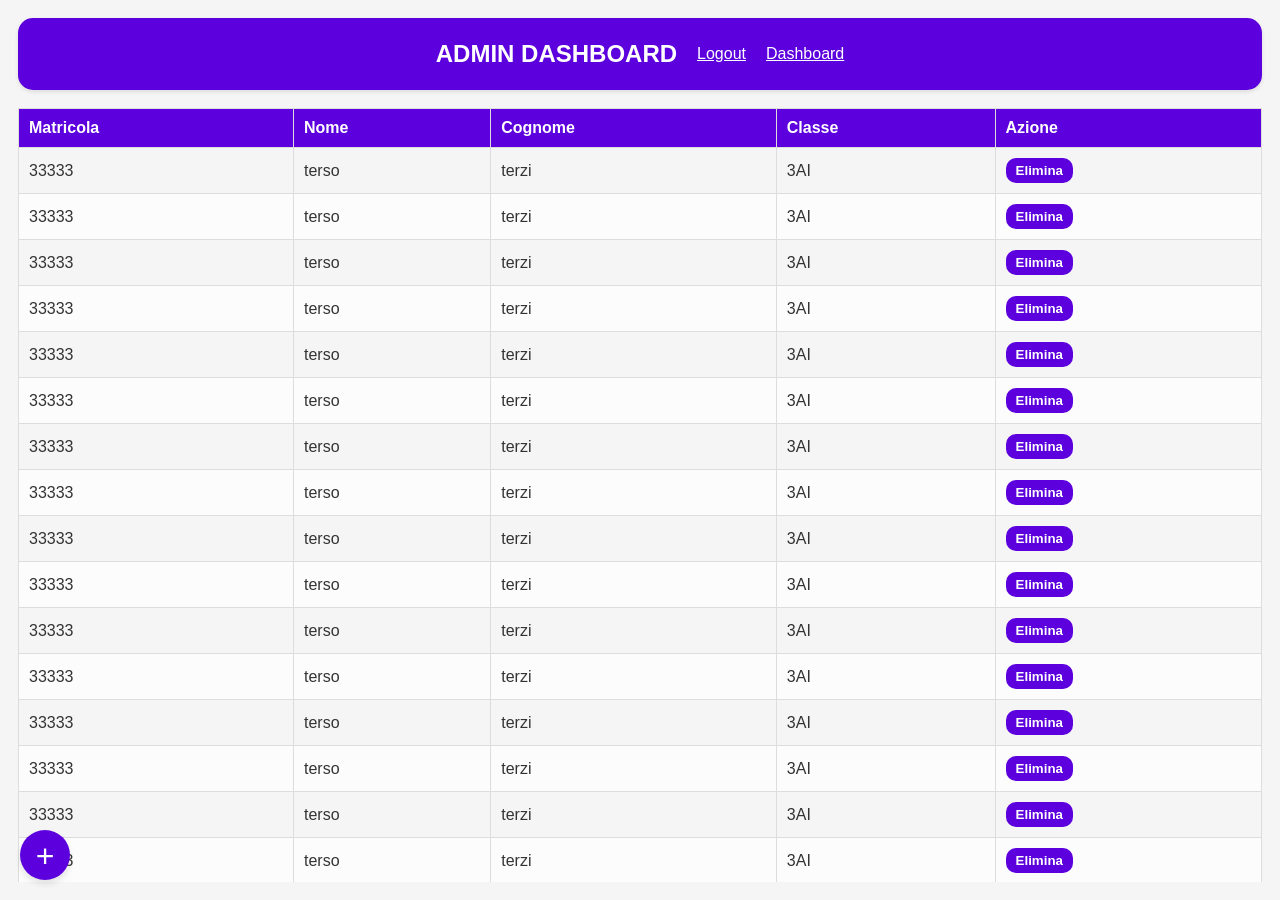
<file: admin/editTutors/index.html>
<!DOCTYPE html>
<html lang='en'>
<head>
    <meta charset='UTF-8'>
    <meta name='viewport' content='width=device-width, initial-scale=1.0'>
    <title>Admin Dashboard - Modifica Tutor</title>
    <link rel='stylesheet' href='style.css'>
    <script src='script.js' defer></script>
    <script src='../../logout.js' defer></script>
</head>
<body>
    <header id='header'>
        <h1>ADMIN DASHBOARD</h1>
        <nav>
            <ul>
                <li><a href='../login.html' onclick='handleLogout()'>Logout</a></li>
                <li><a href='../index.html'>Dashboard</a></li>
            </ul>
        </nav>
    </header>
    <main>
        <div id='add-tutor-modal' class='modal'>
            <div class='modal-content'>
                <h3>AGGIUNGI TUTOR</h3>
                <form id='add-tutor'>
                    <div class='form-group'>
                        <label for='tutor-nome'>Nome:</label>
                        <input type='text' id='tutor-nome' name='nome' required>
                    </div>
                    <div class='form-group'>
                        <label for='tutor-cognome'>Cognome:</label>
                        <input type='text' id='tutor-cognome' name='cognome' required>
                    </div>
                    <div class='form-group'>
                        <label for='tutor-matricola'>Matricola:</label>
                        <input type='text' id='tutor-matricola' name='matricola' required>
                    </div>
                    <div class='form-group'>
                        <label for='tutor-classe'>Classe:</label>
                        <input type='text' id='tutor-classe' name='classe' required>
                    </div>
                    <div class='form-group'>
                        <label for='tutor-mail'>Mail Tutor:</label>
                        <input type='email' id='tutor-mail' name='tutor-mail' required>
                    </div>
                    <div class='form-group'>
                        <label for='genitore-mail'>Mail Genitore:</label>
                        <input type='email' id='genitore-mail' name='genitore-mail'>
                    </div>
                    <div class='form-group'>
                        <label for='tutor-password'>Password:</label>
                        <input type='password' id='tutor-password' name='password' required>
                    </div>
                    <button onclick='handleAddTutor();' type='submit'>Aggiungi Tutor</button>
                </form>
            </div>
        </div>

        <div id='remove-tutor'>
            <table id='tutors-table'>
                <thead id='thead'>
                    <tr>
                        <th>Matricola</th>
                        <th>Nome</th>
                        <th>Cognome</th>
                        <th>Classe</th>
                        <th>Azione</th>
                    </tr>
                </thead>
                <tbody>
                <tr>
                    <td>33333</td>
                    <td>terso</td>
                    <td>terzi</td>
                    <td>3AI</td>
                    <td><button class='delete-button'>Elimina</button></td>
                </tr>
                <tr>
                    <td>33333</td>
                    <td>terso</td>
                    <td>terzi</td>
                    <td>3AI</td>
                    <td><button class='delete-button'>Elimina</button></td>
                </tr>
                <tr>
                    <td>33333</td>
                    <td>terso</td>
                    <td>terzi</td>
                    <td>3AI</td>
                    <td><button class='delete-button'>Elimina</button></td>
                </tr>
                <tr>
                    <td>33333</td>
                    <td>terso</td>
                    <td>terzi</td>
                    <td>3AI</td>
                    <td><button class='delete-button'>Elimina</button></td>
                </tr>
                <tr>
                    <td>33333</td>
                    <td>terso</td>
                    <td>terzi</td>
                    <td>3AI</td>
                    <td><button class='delete-button'>Elimina</button></td>
                </tr>
                <tr>
                    <td>33333</td>
                    <td>terso</td>
                    <td>terzi</td>
                    <td>3AI</td>
                    <td><button class='delete-button'>Elimina</button></td>
                </tr>
                <tr>
                    <td>33333</td>
                    <td>terso</td>
                    <td>terzi</td>
                    <td>3AI</td>
                    <td><button class='delete-button'>Elimina</button></td>
                </tr>
                <tr>
                    <td>33333</td>
                    <td>terso</td>
                    <td>terzi</td>
                    <td>3AI</td>
                    <td><button class='delete-button'>Elimina</button></td>
                </tr>
                <tr>
                    <td>33333</td>
                    <td>terso</td>
                    <td>terzi</td>
                    <td>3AI</td>
                    <td><button class='delete-button'>Elimina</button></td>
                </tr>
                <tr>
                    <td>33333</td>
                    <td>terso</td>
                    <td>terzi</td>
                    <td>3AI</td>
                    <td><button class='delete-button'>Elimina</button></td>
                </tr>
                <tr>
                    <td>33333</td>
                    <td>terso</td>
                    <td>terzi</td>
                    <td>3AI</td>
                    <td><button class='delete-button'>Elimina</button></td>
                </tr>
                <tr>
                    <td>33333</td>
                    <td>terso</td>
                    <td>terzi</td>
                    <td>3AI</td>
                    <td><button class='delete-button'>Elimina</button></td>
                </tr>
                <tr>
                    <td>33333</td>
                    <td>terso</td>
                    <td>terzi</td>
                    <td>3AI</td>
                    <td><button class='delete-button'>Elimina</button></td>
                </tr>
                <tr>
                    <td>33333</td>
                    <td>terso</td>
                    <td>terzi</td>
                    <td>3AI</td>
                    <td><button class='delete-button'>Elimina</button></td>
                </tr>
                <tr>
                    <td>33333</td>
                    <td>terso</td>
                    <td>terzi</td>
                    <td>3AI</td>
                    <td><button class='delete-button'>Elimina</button></td>
                </tr>
                <tr>
                    <td>33333</td>
                    <td>terso</td>
                    <td>terzi</td>
                    <td>3AI</td>
                    <td><button class='delete-button'>Elimina</button></td>
                </tr>
                <tr>
                    <td>33333</td>
                    <td>terso</td>
                    <td>terzi</td>
                    <td>3AI</td>
                    <td><button class='delete-button'>Elimina</button></td>
                </tr>
                <tr>
                    <td>33333</td>
                    <td>terso</td>
                    <td>terzi</td>
                    <td>3AI</td>
                    <td><button class='delete-button'>Elimina</button></td>
                </tr>
                <tr>
                    <td>33333</td>
                    <td>terso</td>
                    <td>terzi</td>
                    <td>3AI</td>
                    <td><button class='delete-button'>Elimina</button></td>
                </tr>
                <tr>
                    <td>33333</td>
                    <td>terso</td>
                    <td>terzi</td>
                    <td>3AI</td>
                    <td><button class='delete-button'>Elimina</button></td>
                </tr>
                <tr>
                    <td>33333</td>
                    <td>terso</td>
                    <td>terzi</td>
                    <td>3AI</td>
                    <td><button class='delete-button'>Elimina</button></td>
                </tr>
                <tr>
                    <td>33333</td>
                    <td>terso</td>
                    <td>terzi</td>
                    <td>3AI</td>
                    <td><button class='delete-button'>Elimina</button></td>
                </tr>
                <tr>
                    <td>33333</td>
                    <td>terso</td>
                    <td>terzi</td>
                    <td>3AI</td>
                    <td><button class='delete-button'>Elimina</button></td>
                </tr>
                <tr>
                    <td>33333</td>
                    <td>terso</td>
                    <td>terzi</td>
                    <td>3AI</td>
                    <td><button class='delete-button'>Elimina</button></td>
                </tr>
                <tr>
                    <td>33333</td>
                    <td>terso</td>
                    <td>terzi</td>
                    <td>3AI</td>
                    <td><button class='delete-button'>Elimina</button></td>
                </tr>
                <tr>
                    <td>33333</td>
                    <td>terso</td>
                    <td>terzi</td>
                    <td>3AI</td>
                    <td><button class='delete-button'>Elimina</button></td>
                </tr>
                <tr>
                    <td>33333</td>
                    <td>terso</td>
                    <td>terzi</td>
                    <td>3AI</td>
                    <td><button class='delete-button'>Elimina</button></td>
                </tr>
                <tr>
                    <td>33333</td>
                    <td>terso</td>
                    <td>terzi</td>
                    <td>3AI</td>
                    <td><button class='delete-button'>Elimina</button></td>
                </tr>
                <tr>
                    <td>33333</td>
                    <td>terso</td>
                    <td>terzi</td>
                    <td>3AI</td>
                    <td><button class='delete-button'>Elimina</button></td>
                </tr>
                <tr>
                    <td>33333</td>
                    <td>terso</td>
                    <td>terzi</td>
                    <td>3AI</td>
                    <td><button class='delete-button'>Elimina</button></td>
                </tr>
                <tr>
                    <td>33333</td>
                    <td>terso</td>
                    <td>terzi</td>
                    <td>3AI</td>
                    <td><button class='delete-button'>Elimina</button></td>
                </tr>
                <tr>
                    <td>33333</td>
                    <td>terso</td>
                    <td>terzi</td>
                    <td>3AI</td>
                    <td><button class='delete-button'>Elimina</button></td>
                </tr>
                <tr>
                    <td>33333</td>
                    <td>terso</td>
                    <td>terzi</td>
                    <td>3AI</td>
                    <td><button class='delete-button'>Elimina</button></td>
                </tr>
                <tr>
                    <td>33333</td>
                    <td>terso</td>
                    <td>terzi</td>
                    <td>3AI</td>
                    <td><button class='delete-button'>Elimina</button></td>
                </tr>
                <tr>
                    <td>33333</td>
                    <td>terso</td>
                    <td>terzi</td>
                    <td>3AI</td>
                    <td><button class='delete-button'>Elimina</button></td>
                </tr>
                <tr>
                    <td>33333</td>
                    <td>terso</td>
                    <td>terzi</td>
                    <td>3AI</td>
                    <td><button class='delete-button'>Elimina</button></td>
                </tr>
                <tr>
                    <td>33333</td>
                    <td>terso</td>
                    <td>terzi</td>
                    <td>3AI</td>
                    <td><button class='delete-button'>Elimina</button></td>
                </tr>
                <tr>
                    <td>33333</td>
                    <td>terso</td>
                    <td>terzi</td>
                    <td>3AI</td>
                    <td><button class='delete-button'>Elimina</button></td>
                </tr>
                <tr>
                    <td>33333</td>
                    <td>terso</td>
                    <td>terzi</td>
                    <td>3AI</td>
                    <td><button class='delete-button'>Elimina</button></td>
                </tr>
                <tr>
                    <td>33333</td>
                    <td>terso</td>
                    <td>terzi</td>
                    <td>3AI</td>
                    <td><button class='delete-button'>Elimina</button></td>
                </tr>
                <tr>
                    <td>33333</td>
                    <td>terso</td>
                    <td>terzi</td>
                    <td>3AI</td>
                    <td><button class='delete-button'>Elimina</button></td>
                </tr>
                <tr>
                    <td>33333</td>
                    <td>terso</td>
                    <td>terzi</td>
                    <td>3AI</td>
                    <td><button class='delete-button'>Elimina</button></td>
                </tr>
                <tr>
                    <td>33333</td>
                    <td>terso</td>
                    <td>terzi</td>
                    <td>3AI</td>
                    <td><button class='delete-button'>Elimina</button></td>
                </tr>
                <tr>
                    <td>33333</td>
                    <td>terso</td>
                    <td>terzi</td>
                    <td>3AI</td>
                    <td><button class='delete-button'>Elimina</button></td>
                </tr>
                <tr>
                    <td>33333</td>
                    <td>terso</td>
                    <td>terzi</td>
                    <td>3AI</td>
                    <td><button class='delete-button'>Elimina</button></td>
                </tr>
                <tr>
                    <td>33333</td>
                    <td>terso</td>
                    <td>terzi</td>
                    <td>3AI</td>
                    <td><button class='delete-button'>Elimina</button></td>
                </tr>
                <tr>
                    <td>33333</td>
                    <td>terso</td>
                    <td>terzi</td>
                    <td>3AI</td>
                    <td><button class='delete-button'>Elimina</button></td>
                </tr>
                <tr>
                    <td>33333</td>
                    <td>terso</td>
                    <td>terzi</td>
                    <td>3AI</td>
                    <td><button class='delete-button'>Elimina</button></td>
                </tr>
                <tr>
                    <td>33333</td>
                    <td>terso</td>
                    <td>terzi</td>
                    <td>3AI</td>
                    <td><button class='delete-button'>Elimina</button></td>
                </tr>
                <tr>
                    <td>33333</td>
                    <td>terso</td>
                    <td>terzi</td>
                    <td>3AI</td>
                    <td><button class='delete-button'>Elimina</button></td>
                </tr>
                <tr>
                    <td>33333</td>
                    <td>terso</td>
                    <td>terzi</td>
                    <td>3AI</td>
                    <td><button class='delete-button'>Elimina</button></td>
                </tr>
                <tr>
                    <td>33333</td>
                    <td>terso</td>
                    <td>terzi</td>
                    <td>3AI</td>
                    <td><button class='delete-button'>Elimina</button></td>
                </tr>
                <tr>
                    <td>33333</td>
                    <td>terso</td>
                    <td>terzi</td>
                    <td>3AI</td>
                    <td><button class='delete-button'>Elimina</button></td>
                </tr>
                <tr>
                    <td>33333</td>
                    <td>terso</td>
                    <td>terzi</td>
                    <td>3AI</td>
                    <td><button class='delete-button'>Elimina</button></td>
                </tr>
                <tr>
                    <td>33333</td>
                    <td>terso</td>
                    <td>terzi</td>
                    <td>3AI</td>
                    <td><button class='delete-button'>Elimina</button></td>
                </tr>
                <tr>
                    <td>33333</td>
                    <td>terso</td>
                    <td>terzi</td>
                    <td>3AI</td>
                    <td><button class='delete-button'>Elimina</button></td>
                </tr>
                <tr>
                    <td>33333</td>
                    <td>terso</td>
                    <td>terzi</td>
                    <td>3AI</td>
                    <td><button class='delete-button'>Elimina</button></td>
                </tr>
                <tr>
                    <td>33333</td>
                    <td>terso</td>
                    <td>terzi</td>
                    <td>3AI</td>
                    <td><button class='delete-button'>Elimina</button></td>
                </tr>
                <tr>
                    <td>33333</td>
                    <td>terso</td>
                    <td>terzi</td>
                    <td>3AI</td>
                    <td><button class='delete-button'>Elimina</button></td>
                </tr>
                <tr>
                    <td>33333</td>
                    <td>terso</td>
                    <td>terzi</td>
                    <td>3AI</td>
                    <td><button class='delete-button'>Elimina</button></td>
                </tr>
                <tr>
                    <td>33333</td>
                    <td>terso</td>
                    <td>terzi</td>
                    <td>3AI</td>
                    <td><button class='delete-button'>Elimina</button></td>
                </tr>
                <tr>
                    <td>33333</td>
                    <td>terso</td>
                    <td>terzi</td>
                    <td>3AI</td>
                    <td><button class='delete-button'>Elimina</button></td>
                </tr>
                <tr>
                    <td>33333</td>
                    <td>terso</td>
                    <td>terzi</td>
                    <td>3AI</td>
                    <td><button class='delete-button'>Elimina</button></td>
                </tr>
                <tr>
                    <td>33333</td>
                    <td>terso</td>
                    <td>terzi</td>
                    <td>3AI</td>
                    <td><button class='delete-button'>Elimina</button></td>
                </tr>
                <tr>
                    <td>33333</td>
                    <td>terso</td>
                    <td>terzi</td>
                    <td>3AI</td>
                    <td><button class='delete-button'>Elimina</button></td>
                </tr>
                <tr>
                    <td>33333</td>
                    <td>terso</td>
                    <td>terzi</td>
                    <td>3AI</td>
                    <td><button class='delete-button'>Elimina</button></td>
                </tr>
                <tr>
                    <td>33333</td>
                    <td>terso</td>
                    <td>terzi</td>
                    <td>3AI</td>
                    <td><button class='delete-button'>Elimina</button></td>
                </tr>
                <tr>
                    <td>33333</td>
                    <td>terso</td>
                    <td>terzi</td>
                    <td>3AI</td>
                    <td><button class='delete-button'>Elimina</button></td>
                </tr>
                <tr>
                    <td>33333</td>
                    <td>terso</td>
                    <td>terzi</td>
                    <td>3AI</td>
                    <td><button class='delete-button'>Elimina</button></td>
                </tr>
                <tr>
                    <td>33333</td>
                    <td>terso</td>
                    <td>terzi</td>
                    <td>3AI</td>
                    <td><button class='delete-button'>Elimina</button></td>
                </tr>
                <tr>
                    <td>33333</td>
                    <td>terso</td>
                    <td>terzi</td>
                    <td>3AI</td>
                    <td><button class='delete-button'>Elimina</button></td>
                </tr>
                <tr>
                    <td>33333</td>
                    <td>terso</td>
                    <td>terzi</td>
                    <td>3AI</td>
                    <td><button class='delete-button'>Elimina</button></td>
                </tr>
                <tr>
                    <td>33333</td>
                    <td>terso</td>
                    <td>terzi</td>
                    <td>3AI</td>
                    <td><button class='delete-button'>Elimina</button></td>
                </tr>
                <tr>
                    <td>33333</td>
                    <td>terso</td>
                    <td>terzi</td>
                    <td>3AI</td>
                    <td><button class='delete-button'>Elimina</button></td>
                </tr>
                <tr>
                    <td>33333</td>
                    <td>terso</td>
                    <td>terzi</td>
                    <td>3AI</td>
                    <td><button class='delete-button'>Elimina</button></td>
                </tr>
                <tr>
                    <td>33333</td>
                    <td>terso</td>
                    <td>terzi</td>
                    <td>3AI</td>
                    <td><button class='delete-button'>Elimina</button></td>
                </tr>
                <tr>
                    <td>33333</td>
                    <td>terso</td>
                    <td>terzi</td>
                    <td>3AI</td>
                    <td><button class='delete-button'>Elimina</button></td>
                </tr>
                <tr>
                    <td>33333</td>
                    <td>terso</td>
                    <td>terzi</td>
                    <td>3AI</td>
                    <td><button class='delete-button'>Elimina</button></td>
                </tr>
                <tr>
                    <td>33333</td>
                    <td>terso</td>
                    <td>terzi</td>
                    <td>3AI</td>
                    <td><button class='delete-button'>Elimina</button></td>
                </tr>
                <tr>
                    <td>33333</td>
                    <td>terso</td>
                    <td>terzi</td>
                    <td>3AI</td>
                    <td><button class='delete-button'>Elimina</button></td>
                </tr>
                <tr>
                    <td>33333</td>
                    <td>terso</td>
                    <td>terzi</td>
                    <td>3AI</td>
                    <td><button class='delete-button'>Elimina</button></td>
                </tr>
                <tr>
                    <td>33333</td>
                    <td>terso</td>
                    <td>terzi</td>
                    <td>3AI</td>
                    <td><button class='delete-button'>Elimina</button></td>
                </tr>
                <tr>
                    <td>33333</td>
                    <td>terso</td>
                    <td>terzi</td>
                    <td>3AI</td>
                    <td><button class='delete-button'>Elimina</button></td>
                </tr>
                <tr>
                    <td>33333</td>
                    <td>terso</td>
                    <td>terzi</td>
                    <td>3AI</td>
                    <td><button class='delete-button'>Elimina</button></td>
                </tr>
                <tr>
                    <td>33333</td>
                    <td>terso</td>
                    <td>terzi</td>
                    <td>3AI</td>
                    <td><button class='delete-button'>Elimina</button></td>
                </tr>
                <tr>
                    <td>33333</td>
                    <td>terso</td>
                    <td>terzi</td>
                    <td>3AI</td>
                    <td><button class='delete-button'>Elimina</button></td>
                </tr>
                <tr>
                    <td>33333</td>
                    <td>terso</td>
                    <td>terzi</td>
                    <td>3AI</td>
                    <td><button class='delete-button'>Elimina</button></td>
                </tr>
                <tr>
                    <td>33333</td>
                    <td>terso</td>
                    <td>terzi</td>
                    <td>3AI</td>
                    <td><button class='delete-button'>Elimina</button></td>
                </tr>
                <tr>
                    <td>33333</td>
                    <td>terso</td>
                    <td>terzi</td>
                    <td>3AI</td>
                    <td><button class='delete-button'>Elimina</button></td>
                </tr>
                <tr>
                    <td>33333</td>
                    <td>terso</td>
                    <td>terzi</td>
                    <td>3AI</td>
                    <td><button class='delete-button'>Elimina</button></td>
                </tr>
                <tr>
                    <td>33333</td>
                    <td>terso</td>
                    <td>terzi</td>
                    <td>3AI</td>
                    <td><button class='delete-button'>Elimina</button></td>
                </tr>
                <tr>
                    <td>33333</td>
                    <td>terso</td>
                    <td>terzi</td>
                    <td>3AI</td>
                    <td><button class='delete-button'>Elimina</button></td>
                </tr>
                <tr>
                    <td>33333</td>
                    <td>terso</td>
                    <td>terzi</td>
                    <td>3AI</td>
                    <td><button class='delete-button'>Elimina</button></td>
                </tr>
                <tr>
                    <td>33333</td>
                    <td>terso</td>
                    <td>terzi</td>
                    <td>3AI</td>
                    <td><button class='delete-button'>Elimina</button></td>
                </tr>
                <tr>
                    <td>33333</td>
                    <td>terso</td>
                    <td>terzi</td>
                    <td>3AI</td>
                    <td><button class='delete-button'>Elimina</button></td>
                </tr>
                <tr>
                    <td>33333</td>
                    <td>terso</td>
                    <td>terzi</td>
                    <td>3AI</td>
                    <td><button class='delete-button'>Elimina</button></td>
                </tr>
                <tr>
                    <td>33333</td>
                    <td>terso</td>
                    <td>terzi</td>
                    <td>3AI</td>
                    <td><button class='delete-button'>Elimina</button></td>
                </tr>
                <tr>
                    <td>33333</td>
                    <td>terso</td>
                    <td>terzi</td>
                    <td>3AI</td>
                    <td><button class='delete-button'>Elimina</button></td>
                </tr>
                <tr>
                    <td>33333</td>
                    <td>terso</td>
                    <td>terzi</td>
                    <td>3AI</td>
                    <td><button class='delete-button'>Elimina</button></td>
                </tr>
                <tr>
                    <td>33333</td>
                    <td>terso</td>
                    <td>terzi</td>
                    <td>3AI</td>
                    <td><button class='delete-button'>Elimina</button></td>
                </tr>
                <tr>
                    <td>33333</td>
                    <td>terso</td>
                    <td>terzi</td>
                    <td>3AI</td>
                    <td><button class='delete-button'>Elimina</button></td>
                </tr>
                <tr>
                    <td>33333</td>
                    <td>terso</td>
                    <td>terzi</td>
                    <td>3AI</td>
                    <td><button class='delete-button'>Elimina</button></td>
                </tr>
                <tr>
                    <td>33333</td>
                    <td>terso</td>
                    <td>terzi</td>
                    <td>3AI</td>
                    <td><button class='delete-button'>Elimina</button></td>
                </tr>
                <tr>
                    <td>33333</td>
                    <td>terso</td>
                    <td>terzi</td>
                    <td>3AI</td>
                    <td><button class='delete-button'>Elimina</button></td>
                </tr>
                <tr>
                    <td>33333</td>
                    <td>terso</td>
                    <td>terzi</td>
                    <td>3AI</td>
                    <td><button class='delete-button'>Elimina</button></td>
                </tr>
                <tr>
                    <td>33333</td>
                    <td>terso</td>
                    <td>terzi</td>
                    <td>3AI</td>
                    <td><button class='delete-button'>Elimina</button></td>
                </tr>
                <tr>
                    <td>33333</td>
                    <td>terso</td>
                    <td>terzi</td>
                    <td>3AI</td>
                    <td><button class='delete-button'>Elimina</button></td>
                </tr>
                <tr>
                    <td>33333</td>
                    <td>terso</td>
                    <td>terzi</td>
                    <td>3AI</td>
                    <td><button class='delete-button'>Elimina</button></td>
                </tr>
                <tr>
                    <td>33333</td>
                    <td>terso</td>
                    <td>terzi</td>
                    <td>3AI</td>
                    <td><button class='delete-button'>Elimina</button></td>
                </tr>
                <tr>
                    <td>33333</td>
                    <td>terso</td>
                    <td>terzi</td>
                    <td>3AI</td>
                    <td><button class='delete-button'>Elimina</button></td>
                </tr>
                <tr>
                    <td>33333</td>
                    <td>terso</td>
                    <td>terzi</td>
                    <td>3AI</td>
                    <td><button class='delete-button'>Elimina</button></td>
                </tr>
                <tr>
                    <td>33333</td>
                    <td>terso</td>
                    <td>terzi</td>
                    <td>3AI</td>
                    <td><button class='delete-button'>Elimina</button></td>
                </tr>
                <tr>
                    <td>33333</td>
                    <td>terso</td>
                    <td>terzi</td>
                    <td>3AI</td>
                    <td><button class='delete-button'>Elimina</button></td>
                </tr>
                <tr>
                    <td>33333</td>
                    <td>terso</td>
                    <td>terzi</td>
                    <td>3AI</td>
                    <td><button class='delete-button'>Elimina</button></td>
                </tr>
                <tr>
                    <td>33333</td>
                    <td>terso</td>
                    <td>terzi</td>
                    <td>3AI</td>
                    <td><button class='delete-button'>Elimina</button></td>
                </tr>
                <tr>
                    <td>33333</td>
                    <td>terso</td>
                    <td>terzi</td>
                    <td>3AI</td>
                    <td><button class='delete-button'>Elimina</button></td>
                </tr>
                <tr>
                    <td>33333</td>
                    <td>terso</td>
                    <td>terzi</td>
                    <td>3AI</td>
                    <td><button class='delete-button'>Elimina</button></td>
                </tr>
                <tr>
                    <td>33333</td>
                    <td>terso</td>
                    <td>terzi</td>
                    <td>3AI</td>
                    <td><button class='delete-button'>Elimina</button></td>
                </tr>
                <tr>
                    <td>33333</td>
                    <td>terso</td>
                    <td>terzi</td>
                    <td>3AI</td>
                    <td><button class='delete-button'>Elimina</button></td>
                </tr>
                <tr>
                    <td>33333</td>
                    <td>terso</td>
                    <td>terzi</td>
                    <td>3AI</td>
                    <td><button class='delete-button'>Elimina</button></td>
                </tr>
                <tr>
                    <td>33333</td>
                    <td>terso</td>
                    <td>terzi</td>
                    <td>3AI</td>
                    <td><button class='delete-button'>Elimina</button></td>
                </tr>
                <tr>
                    <td>33333</td>
                    <td>terso</td>
                    <td>terzi</td>
                    <td>3AI</td>
                    <td><button class='delete-button'>Elimina</button></td>
                </tr>
                <tr>
                    <td>33333</td>
                    <td>terso</td>
                    <td>terzi</td>
                    <td>3AI</td>
                    <td><button class='delete-button'>Elimina</button></td>
                </tr>
                <tr>
                    <td>33333</td>
                    <td>terso</td>
                    <td>terzi</td>
                    <td>3AI</td>
                    <td><button class='delete-button'>Elimina</button></td>
                </tr>
                <tr>
                    <td>33333</td>
                    <td>terso</td>
                    <td>terzi</td>
                    <td>3AI</td>
                    <td><button class='delete-button'>Elimina</button></td>
                </tr>
                <tr>
                    <td>33333</td>
                    <td>terso</td>
                    <td>terzi</td>
                    <td>3AI</td>
                    <td><button class='delete-button'>Elimina</button></td>
                </tr>
                <tr>
                    <td>33333</td>
                    <td>terso</td>
                    <td>terzi</td>
                    <td>3AI</td>
                    <td><button class='delete-button'>Elimina</button></td>
                </tr>
                <tr>
                    <td>33333</td>
                    <td>terso</td>
                    <td>terzi</td>
                    <td>3AI</td>
                    <td><button class='delete-button'>Elimina</button></td>
                </tr>
                <tr>
                    <td>33333</td>
                    <td>terso</td>
                    <td>terzi</td>
                    <td>3AI</td>
                    <td><button class='delete-button'>Elimina</button></td>
                </tr>
                <tr>
                    <td>33333</td>
                    <td>terso</td>
                    <td>terzi</td>
                    <td>3AI</td>
                    <td><button class='delete-button'>Elimina</button></td>
                </tr>
                <tr>
                    <td>33333</td>
                    <td>terso</td>
                    <td>terzi</td>
                    <td>3AI</td>
                    <td><button class='delete-button'>Elimina</button></td>
                </tr>
                <tr>
                    <td>33333</td>
                    <td>terso</td>
                    <td>terzi</td>
                    <td>3AI</td>
                    <td><button class='delete-button'>Elimina</button></td>
                </tr>
                <tr>
                    <td>33333</td>
                    <td>terso</td>
                    <td>terzi</td>
                    <td>3AI</td>
                    <td><button class='delete-button'>Elimina</button></td>
                </tr>
                <tr>
                    <td>33333</td>
                    <td>terso</td>
                    <td>terzi</td>
                    <td>3AI</td>
                    <td><button class='delete-button'>Elimina</button></td>
                </tr>
                <tr>
                    <td>33333</td>
                    <td>terso</td>
                    <td>terzi</td>
                    <td>3AI</td>
                    <td><button class='delete-button'>Elimina</button></td>
                </tr>
                <tr>
                    <td>33333</td>
                    <td>terso</td>
                    <td>terzi</td>
                    <td>3AI</td>
                    <td><button class='delete-button'>Elimina</button></td>
                </tr>
                <tr>
                    <td>33333</td>
                    <td>terso</td>
                    <td>terzi</td>
                    <td>3AI</td>
                    <td><button class='delete-button'>Elimina</button></td>
                </tr>
                <tr>
                    <td>33333</td>
                    <td>terso</td>
                    <td>terzi</td>
                    <td>3AI</td>
                    <td><button class='delete-button'>Elimina</button></td>
                </tr>
                <tr>
                    <td>33333</td>
                    <td>terso</td>
                    <td>terzi</td>
                    <td>3AI</td>
                    <td><button class='delete-button'>Elimina</button></td>
                </tr>
                <tr>
                    <td>33333</td>
                    <td>terso</td>
                    <td>terzi</td>
                    <td>3AI</td>
                    <td><button class='delete-button'>Elimina</button></td>
                </tr>
                <tr>
                    <td>33333</td>
                    <td>terso</td>
                    <td>terzi</td>
                    <td>3AI</td>
                    <td><button class='delete-button'>Elimina</button></td>
                </tr>
                <tr>
                    <td>33333</td>
                    <td>terso</td>
                    <td>terzi</td>
                    <td>3AI</td>
                    <td><button class='delete-button'>Elimina</button></td>
                </tr>
                <tr>
                    <td>33333</td>
                    <td>terso</td>
                    <td>terzi</td>
                    <td>3AI</td>
                    <td><button class='delete-button'>Elimina</button></td>
                </tr>
                <tr>
                    <td>33333</td>
                    <td>terso</td>
                    <td>terzi</td>
                    <td>3AI</td>
                    <td><button class='delete-button'>Elimina</button></td>
                </tr>
                <tr>
                    <td>33333</td>
                    <td>terso</td>
                    <td>terzi</td>
                    <td>3AI</td>
                    <td><button class='delete-button'>Elimina</button></td>
                </tr>
                <tr>
                    <td>33333</td>
                    <td>terso</td>
                    <td>terzi</td>
                    <td>3AI</td>
                    <td><button class='delete-button'>Elimina</button></td>
                </tr>
                <tr>
                    <td>33333</td>
                    <td>terso</td>
                    <td>terzi</td>
                    <td>3AI</td>
                    <td><button class='delete-button'>Elimina</button></td>
                </tr>
                <tr>
                    <td>33333</td>
                    <td>terso</td>
                    <td>terzi</td>
                    <td>3AI</td>
                    <td><button class='delete-button'>Elimina</button></td>
                </tr>
                <tr>
                    <td>33333</td>
                    <td>terso</td>
                    <td>terzi</td>
                    <td>3AI</td>
                    <td><button class='delete-button'>Elimina</button></td>
                </tr>
                <tr>
                    <td>33333</td>
                    <td>terso</td>
                    <td>terzi</td>
                    <td>3AI</td>
                    <td><button class='delete-button'>Elimina</button></td>
                </tr>
                <tr>
                    <td>33333</td>
                    <td>terso</td>
                    <td>terzi</td>
                    <td>3AI</td>
                    <td><button class='delete-button'>Elimina</button></td>
                </tr>
                <tr>
                    <td>33333</td>
                    <td>terso</td>
                    <td>terzi</td>
                    <td>3AI</td>
                    <td><button class='delete-button'>Elimina</button></td>
                </tr>
                <tr>
                    <td>33333</td>
                    <td>terso</td>
                    <td>terzi</td>
                    <td>3AI</td>
                    <td><button class='delete-button'>Elimina</button></td>
                </tr>
                <tr>
                    <td>33333</td>
                    <td>terso</td>
                    <td>terzi</td>
                    <td>3AI</td>
                    <td><button class='delete-button'>Elimina</button></td>
                </tr>
                <tr>
                    <td>33333</td>
                    <td>terso</td>
                    <td>terzi</td>
                    <td>3AI</td>
                    <td><button class='delete-button'>Elimina</button></td>
                </tr>
                <tr>
                    <td>33333</td>
                    <td>terso</td>
                    <td>terzi</td>
                    <td>3AI</td>
                    <td><button class='delete-button'>Elimina</button></td>
                </tr>
                <tr>
                    <td>33333</td>
                    <td>terso</td>
                    <td>terzi</td>
                    <td>3AI</td>
                    <td><button class='delete-button'>Elimina</button></td>
                </tr>
                <tr>
                    <td>33333</td>
                    <td>terso</td>
                    <td>terzi</td>
                    <td>3AI</td>
                    <td><button class='delete-button'>Elimina</button></td>
                </tr>
                <tr>
                    <td>33333</td>
                    <td>terso</td>
                    <td>terzi</td>
                    <td>3AI</td>
                    <td><button class='delete-button'>Elimina</button></td>
                </tr>
                <tr>
                    <td>33333</td>
                    <td>terso</td>
                    <td>terzi</td>
                    <td>3AI</td>
                    <td><button class='delete-button'>Elimina</button></td>
                </tr>
                <tr>
                    <td>33333</td>
                    <td>terso</td>
                    <td>terzi</td>
                    <td>3AI</td>
                    <td><button class='delete-button'>Elimina</button></td>
                </tr>
                <tr>
                    <td>33333</td>
                    <td>terso</td>
                    <td>terzi</td>
                    <td>3AI</td>
                    <td><button class='delete-button'>Elimina</button></td>
                </tr>
                <tr>
                    <td>33333</td>
                    <td>terso</td>
                    <td>terzi</td>
                    <td>3AI</td>
                    <td><button class='delete-button'>Elimina</button></td>
                </tr>
                <tr>
                    <td>33333</td>
                    <td>terso</td>
                    <td>terzi</td>
                    <td>3AI</td>
                    <td><button class='delete-button'>Elimina</button></td>
                </tr>
                <tr>
                    <td>33333</td>
                    <td>terso</td>
                    <td>terzi</td>
                    <td>3AI</td>
                    <td><button class='delete-button'>Elimina</button></td>
                </tr>
                <tr>
                    <td>33333</td>
                    <td>terso</td>
                    <td>terzi</td>
                    <td>3AI</td>
                    <td><button class='delete-button'>Elimina</button></td>
                </tr>
                <tr>
                    <td>33333</td>
                    <td>terso</td>
                    <td>terzi</td>
                    <td>3AI</td>
                    <td><button class='delete-button'>Elimina</button></td>
                </tr>
                <tr>
                    <td>33333</td>
                    <td>terso</td>
                    <td>terzi</td>
                    <td>3AI</td>
                    <td><button class='delete-button'>Elimina</button></td>
                </tr>
                <tr>
                    <td>33333</td>
                    <td>terso</td>
                    <td>terzi</td>
                    <td>3AI</td>
                    <td><button class='delete-button'>Elimina</button></td>
                </tr>
                <tr>
                    <td>33333</td>
                    <td>terso</td>
                    <td>terzi</td>
                    <td>3AI</td>
                    <td><button class='delete-button'>Elimina</button></td>
                </tr>
                <tr>
                    <td>33333</td>
                    <td>terso</td>
                    <td>terzi</td>
                    <td>3AI</td>
                    <td><button class='delete-button'>Elimina</button></td>
                </tr>
                <tr>
                    <td>33333</td>
                    <td>terso</td>
                    <td>terzi</td>
                    <td>3AI</td>
                    <td><button class='delete-button'>Elimina</button></td>
                </tr>
                <tr>
                    <td>33333</td>
                    <td>terso</td>
                    <td>terzi</td>
                    <td>3AI</td>
                    <td><button class='delete-button'>Elimina</button></td>
                </tr>
                <tr>
                    <td>33333</td>
                    <td>terso</td>
                    <td>terzi</td>
                    <td>3AI</td>
                    <td><button class='delete-button'>Elimina</button></td>
                </tr>
                <tr>
                    <td>33333</td>
                    <td>terso</td>
                    <td>terzi</td>
                    <td>3AI</td>
                    <td><button class='delete-button'>Elimina</button></td>
                </tr>
                <tr>
                    <td>33333</td>
                    <td>terso</td>
                    <td>terzi</td>
                    <td>3AI</td>
                    <td><button class='delete-button'>Elimina</button></td>
                </tr>
                <tr>
                    <td>33333</td>
                    <td>terso</td>
                    <td>terzi</td>
                    <td>3AI</td>
                    <td><button class='delete-button'>Elimina</button></td>
                </tr>
                <tr>
                    <td>33333</td>
                    <td>terso</td>
                    <td>terzi</td>
                    <td>3AI</td>
                    <td><button class='delete-button'>Elimina</button></td>
                </tr>
                <tr>
                    <td>33333</td>
                    <td>terso</td>
                    <td>terzi</td>
                    <td>3AI</td>
                    <td><button class='delete-button'>Elimina</button></td>
                </tr>
                <tr>
                    <td>33333</td>
                    <td>terso</td>
                    <td>terzi</td>
                    <td>3AI</td>
                    <td><button class='delete-button'>Elimina</button></td>
                </tr>
                <tr>
                    <td>33333</td>
                    <td>terso</td>
                    <td>terzi</td>
                    <td>3AI</td>
                    <td><button class='delete-button'>Elimina</button></td>
                </tr>
                <tr>
                    <td>33333</td>
                    <td>terso</td>
                    <td>terzi</td>
                    <td>3AI</td>
                    <td><button class='delete-button'>Elimina</button></td>
                </tr>
                <tr>
                    <td>33333</td>
                    <td>terso</td>
                    <td>terzi</td>
                    <td>3AI</td>
                    <td><button class='delete-button'>Elimina</button></td>
                </tr>
                <tr>
                    <td>33333</td>
                    <td>terso</td>
                    <td>terzi</td>
                    <td>3AI</td>
                    <td><button class='delete-button'>Elimina</button></td>
                </tr>
                <tr>
                    <td>33333</td>
                    <td>terso</td>
                    <td>terzi</td>
                    <td>3AI</td>
                    <td><button class='delete-button'>Elimina</button></td>
                </tr>
                <tr>
                    <td>33333</td>
                    <td>terso</td>
                    <td>terzi</td>
                    <td>3AI</td>
                    <td><button class='delete-button'>Elimina</button></td>
                </tr>
                <tr>
                    <td>33333</td>
                    <td>terso</td>
                    <td>terzi</td>
                    <td>3AI</td>
                    <td><button class='delete-button'>Elimina</button></td>
                </tr>
                <tr>
                    <td>33333</td>
                    <td>terso</td>
                    <td>terzi</td>
                    <td>3AI</td>
                    <td><button class='delete-button'>Elimina</button></td>
                </tr>
                <tr>
                    <td>33333</td>
                    <td>terso</td>
                    <td>terzi</td>
                    <td>3AI</td>
                    <td><button class='delete-button'>Elimina</button></td>
                </tr>
                <tr>
                    <td>33333</td>
                    <td>terso</td>
                    <td>terzi</td>
                    <td>3AI</td>
                    <td><button class='delete-button'>Elimina</button></td>
                </tr>
                <tr>
                    <td>33333</td>
                    <td>terso</td>
                    <td>terzi</td>
                    <td>3AI</td>
                    <td><button class='delete-button'>Elimina</button></td>
                </tr>
                <tr>
                    <td>33333</td>
                    <td>terso</td>
                    <td>terzi</td>
                    <td>3AI</td>
                    <td><button class='delete-button'>Elimina</button></td>
                </tr>
                <tr>
                    <td>33333</td>
                    <td>terso</td>
                    <td>terzi</td>
                    <td>3AI</td>
                    <td><button class='delete-button'>Elimina</button></td>
                </tr>
                <tr>
                    <td>33333</td>
                    <td>terso</td>
                    <td>terzi</td>
                    <td>3AI</td>
                    <td><button class='delete-button'>Elimina</button></td>
                </tr>
                <tr>
                    <td>33333</td>
                    <td>terso</td>
                    <td>terzi</td>
                    <td>3AI</td>
                    <td><button class='delete-button'>Elimina</button></td>
                </tr>
                <tr>
                    <td>33333</td>
                    <td>terso</td>
                    <td>terzi</td>
                    <td>3AI</td>
                    <td><button class='delete-button'>Elimina</button></td>
                </tr>
                <tr>
                    <td>33333</td>
                    <td>terso</td>
                    <td>terzi</td>
                    <td>3AI</td>
                    <td><button class='delete-button'>Elimina</button></td>
                </tr>
                <tr>
                    <td>33333</td>
                    <td>terso</td>
                    <td>terzi</td>
                    <td>3AI</td>
                    <td><button class='delete-button'>Elimina</button></td>
                </tr>
                <tr>
                    <td>33333</td>
                    <td>terso</td>
                    <td>terzi</td>
                    <td>3AI</td>
                    <td><button class='delete-button'>Elimina</button></td>
                </tr>
                <tr>
                    <td>33333</td>
                    <td>terso</td>
                    <td>terzi</td>
                    <td>3AI</td>
                    <td><button class='delete-button'>Elimina</button></td>
                </tr>
                <tr>
                    <td>33333</td>
                    <td>terso</td>
                    <td>terzi</td>
                    <td>3AI</td>
                    <td><button class='delete-button'>Elimina</button></td>
                </tr>
                <tr>
                    <td>33333</td>
                    <td>terso</td>
                    <td>terzi</td>
                    <td>3AI</td>
                    <td><button class='delete-button'>Elimina</button></td>
                </tr>
                <tr>
                    <td>33333</td>
                    <td>terso</td>
                    <td>terzi</td>
                    <td>3AI</td>
                    <td><button class='delete-button'>Elimina</button></td>
                </tr>
                </tbody>
            </table>
        </div>
        <button id='open-add-tutor-modal' class='add-button'>+</button>
    </main>
</body>
</html>
</file>
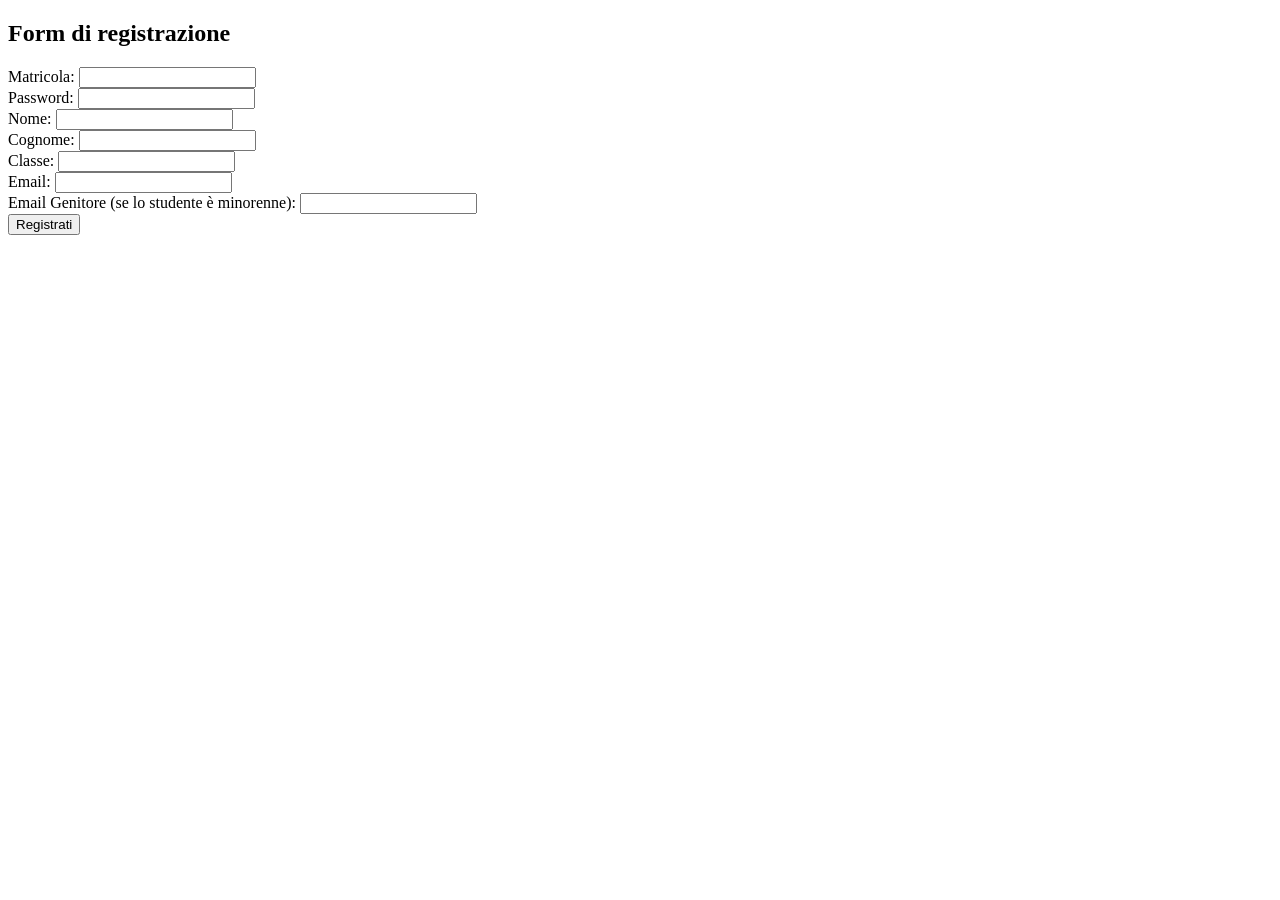
<file: registration/register.html>
<!DOCTYPE html>
<html lang="en">
<head>
    <meta charset="UTF-8">
    <meta name="viewport" content="width=device-width, initial-scale=1.0">
    <title>Registration - Tutoring Website</title>
    <script src="register.js" defer></script>
</head>
<body>
    <div class="registration-container">
        <h2>Form di registrazione</h2>
        <form id="registration-form" onsubmit="handleRegistration(event)">
            <div class="form-group">
                <label for="matricola">Matricola:</label>
                <input type="text" id="matricola" name="matricola" required>
            </div>
            <div class="form-group">
                <label for="password">Password:</label>
                <input type="password" id="password" name="password" required>
            </div>
            <div class="form-group">
                <label for="nome">Nome:</label>
                <input type="text" id="nome" name="nome" required>
            </div>
            <div class="form-group">
                <label for="cognome">Cognome:</label>
                <input type="text" id="cognome" name="cognome" required>
            </div>
            <div class="form-group">
                <label for="classe">Classe:</label>
                <input type="text" id="classe" name="classe" required>
            </div>
            <div class="form-group">
                <label for="mail">Email:</label>
                <input type="email" id="mail" name="mail" required>
            </div>
            <div class="form-group">
                <label for="mail-genitore">Email Genitore (se lo studente è minorenne):</label>
                <input type="email" id="mail-genitore" name="mail_genitore">
            </div>
            <button type="submit">Registrati</button>
        </form>
    </div>
</body>
</html>
</file>
<file: admin/editTutors/style.css>
@import '../../main.css';

* {
    margin: 0;
    padding: 0;
    box-sizing: border-box;
}

body {
    display: flex;
    flex-direction: column;
    align-items: center;
    justify-content: center;
    font-family: var(--font-family);
    background-color: var(--background-color);
    color: var(--text-color);
    padding: 2vh;
    overflow: hidden;
    gap: 2vh;
}

/* Header */
header {
    height: 8vh;
    position: sticky;
    top: 0;
    left: 0;
    width: 100%;
    background-color: var(--primary-color);
    color: #fff;
    padding: 15px 20px;
    border-radius: 15px;
    display: flex;
    justify-content: center;
    align-items: center;
    box-shadow: 0 2px 4px rgba(0, 0, 0, 0.1);
    z-index: 10;
}

header h1 {
    font-size: 1.5rem;
    margin: 0;
}

/* Navigation */
nav ul {
    list-style: none;
    display: flex;
    margin: 0;
    padding: 0;
}

nav ul li {
    margin-left: 20px;
    text-decoration: underline;
}

nav ul li a {
    text-decoration: none;
    color: #fff;
    font-size: 1rem;
    transition: opacity var(--transition);
}

nav ul li a:hover {
    opacity: 0.8;
}

/* Main */
main {
    width: 100%;
    display: flex;
    flex-direction: column;
    align-items: center;
    gap: 2vh;
    overflow-y: auto;
    height: 100%;
    max-height: 86vh;
}

main h2 {
    font-size: 1.5rem;
    margin-bottom: 20px;
    color: #212121;
}

h2, h3 {
    color: var(--text-color);
    margin-bottom: 15px;
}

section {
    background-color: #fff;
    padding: 20px;
    border-radius: var(--border-radius);
    box-shadow: var(--box-shadow);
}


#remove-tutor {
    width: 100%;
}

/* Calendar */
#calendar {
    background-color: #fff;
    padding: 15px;
    border-radius: 8px;
    box-shadow: var(--box-shadow);
}

.fc-toolbar-title {
    text-transform: capitalize;
}

.hasEvents {
    cursor: pointer;
}

.hasEvents li {
    pointer-events: none;
}

.hasEvents:hover {
    background-color: #f5f5f5;
}

/* Unvalidated Events List */
#unvalidated-events-list {
    list-style: none;
    padding: 0;
    display: flex;
    flex-direction: column;
}

#unvalidated-events-list li {
    background-color: #fff;
    border: 1px solid #ccc;
    border-radius: 8px;
    padding: 10px 15px;
    margin-bottom: 10px;
    display: flex;
    align-items: center;
    box-shadow: var(--box-shadow);
    justify-content: space-between;
}

#unvalidated-events-list li button {
    padding: 5px 10px;
    font-size: 0.9rem;
}

.modal {
    display: none;
    position: fixed;
    top: 0;
    left: 0;
    width: 100vw;
    height: 100vh;
    background-color: rgba(0, 0, 0, 0.5);
    justify-content: center;
    align-items: center;
    z-index: 100;
}

.modal-content {
    width: 50%;
    background-color: white;
    padding: 5vh 3vw;
    border-radius: 15px;
    box-shadow: var(--box-shadow);
    display: flex;
    flex-direction: column;
    gap: 2vh;
    justify-content: center;
    align-items: center;
}

.modal-content label {
    font-size: 0.9rem;
    color: #757575;
    display: block;
    margin-bottom: 5px;
}

.modal-content input {
    width: 100%;
    padding: 5px 10px;
    font-size: 1rem;
    border: none;
    border-bottom: 2px solid #ccc;
    outline: none;
    transition: border-color var(--transition), transform var(--transition);
    box-sizing: border-box;
}

.modal-content input:focus {
    border-color: var(--primary-color);
    box-shadow: none;
}

.modal-content button {
    padding: 10px 20px;
    background-color: var(--primary-color);
    color: white;
    border: none;
    border-radius: 15px;
    cursor: pointer;
    transition: background-color var(--transition);
    font-weight: bold;
}

button.close-modal {
    margin-top: 10px;
}

/* Button */
button {
    padding: 8px;
    background-color: var(--primary-color);
    color: #fff;
    border: none;
    border-radius: var(--border-radius);
    cursor: pointer;
    transition: background-color var(--transition), scale var(--transition);
}

button:hover {
    background-color: var(--primary-color-hover);
    scale: 1.05;
}

button:active {
    background-color: var(--primary-color-active);
}

button:disabled {
    background-color: #ccc;
    cursor: not-allowed;
}

button:focus {
    outline: none;
    box-shadow: 0 2px 4px rgba(98, 0, 238, 0.3);
}

/* Card */
.card {
    display: flex;
    flex-direction: column;
    gap: 2vh;
    justify-content: center;
    align-items: start;
}

.inner-card {
    background-color: #fff;
    padding: 20px;
    width: 100%;
    border-radius: var(--border-radius);
    box-shadow: var(--box-shadow);
}

.card ul {
    width: 100%;
    display: flex;
    flex-direction: column;
    gap: 1vh;
    padding: 0;
    margin: 0;
    list-style: none;
    align-items: start;
    justify-content: center;
}

ul {
    list-style: none;
    padding: 0;
}

/* Table */
#tutors-table {
    width: 100%;
    border-collapse: collapse;
}

#tutors-table th, #tutors-table td {
    padding: 10px;
    text-align: left;
    border: 1px solid #ddd;
}

#tutors-table tr:nth-child(even) {
    background-color: #fcfcfc;
}

#tutors-table th {
    background-color: var(--primary-color);
    color: #fff;
}

#tutors-table tr:hover {
    background-color: #dfdfdf;
}

#tutors-table button {
    padding: 5px 10px;
    border-radius: 10px;
    font-weight: bold;
}

/* Add Button */
.add-button {
    position: fixed;
    bottom: 20px;
    left: 20px;
    width: 50px;
    height: 50px;
    border-radius: 50%;
    background-color: var(--primary-color);
    color: white;
    font-size: 2rem;
    border: none;
    cursor: pointer;
    box-shadow: var(--box-shadow);
}

.add-button:hover {
    background-color: #7e3ff2;
}

/* Add Tutor */
#add-tutor {
    display: flex;
    flex-direction: column;
    justify-content: center;
    align-items: center;
    gap: 1.5vh;
    width: 100%;
}

.form-group {
    width: 100%;
}

/* Responsive adjustments for phones */
@media (max-width: 480px) {
    body {
        padding: 1vh;
        gap: 1vh;
    }

    header {
        padding: 10px 15px;
        flex-direction: column;
        align-items: center;
    }

    header h1 {
        font-size: 1.2rem;
    }

    nav ul {
        flex-direction: column;
        align-items: center;
    }

    nav ul li {
        margin-left: 0;
        margin-top: 5px;
    }

    main {
        padding: 0 10px;
    }

    .modal-content {
        width: 90%;
        padding: 3vh 2vw;
    }

    .modal-content input {
        font-size: 0.9rem;
    }

    button {
        padding: 6px;
        font-size: 0.9rem;
    }

    .add-button {
        width: 40px;
        height: 40px;
        font-size: 1.5rem;
    }
}


thead {
    position: sticky;
    top: 0;
}
</file>
